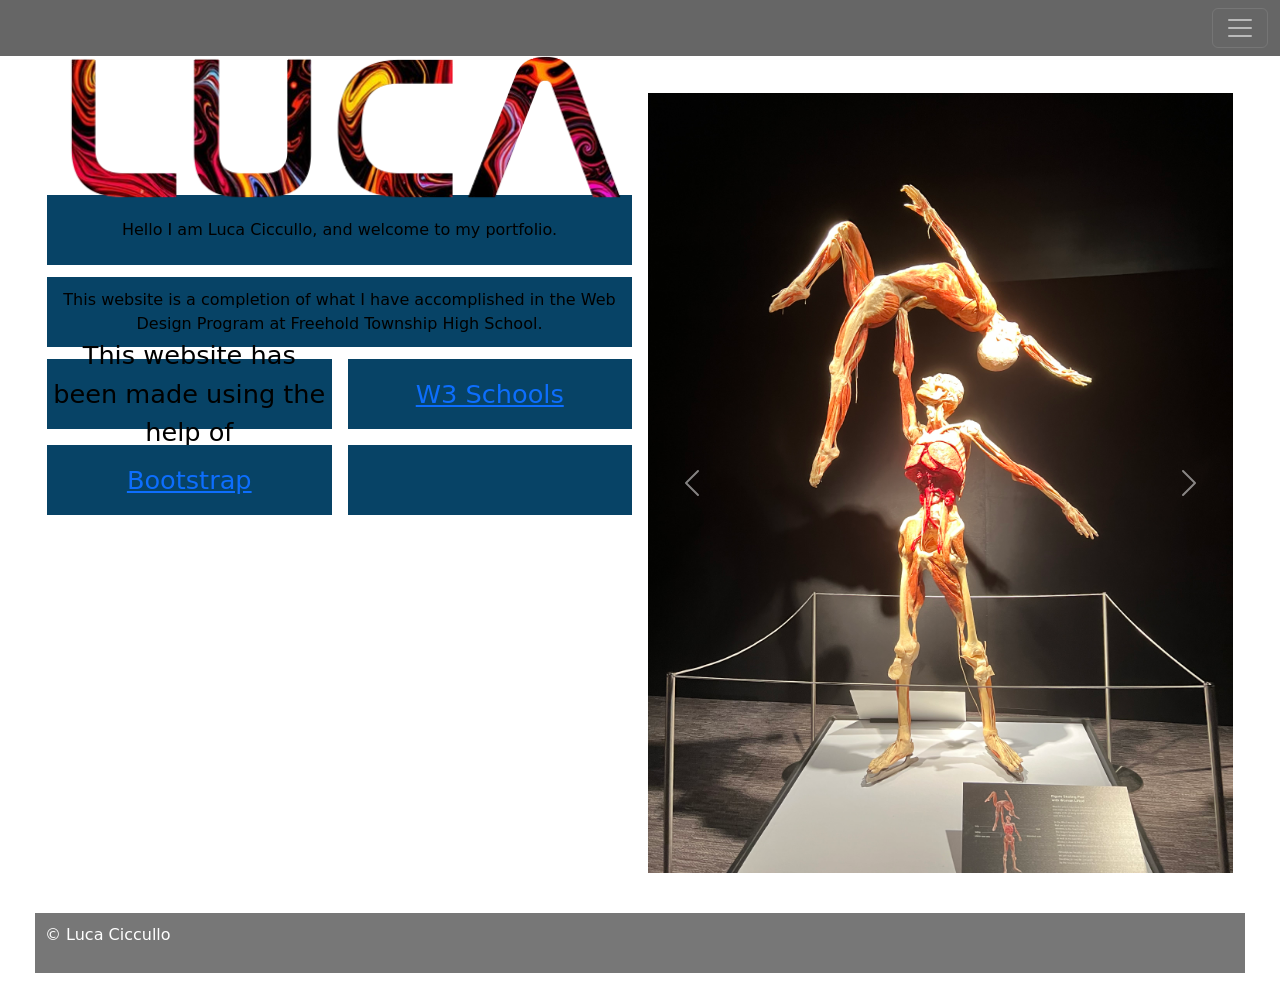
<file: index.html>
<!DOCTYPE html>
<html>
<head>
<title>Portfolio</title>
<meta charset="utf-8">
    <meta name="viewport" content="width=device-width, initial-scale=1">
    <title>Luca Ciccullo Portfolio</title>
	<link rel="stylesheet" href="style.css" />
   <link href="https://cdn.jsdelivr.net/npm/bootstrap@5.3.3/dist/css/bootstrap.min.css" rel="stylesheet">
  <script src="https://cdn.jsdelivr.net/npm/bootstrap@5.3.3/dist/js/bootstrap.bundle.min.js"></script>

</head>
  <body>
    <script src="https://cdn.jsdelivr.net/npm/bootstrap@5.2.3/dist/js/bootstrap.bundle.min.js" integrity="sha384-kenU1KFdBIe4zVF0s0G1M5b4hcpxyD9F7jL+jjXkk+Q2h455rYXK/7HAuoJl+0I4" crossorigin="anonymous"></script>
  



  <nav class="navbar navbar-dark bg-custom fixed-top">
  <div class="container-fluid">
    <a class="navbar-brand" href="#"></a>
    <button class="navbar-toggler" type="button" data-bs-toggle="offcanvas" data-bs-target="#offcanvasDarkNavbar" aria-controls="offcanvasDarkNavbar">
      <span class="navbar-toggler-icon"></span>
    </button>
    <div class="offcanvas offcanvas-end text-bg-dark" tabindex="-1" id="offcanvasDarkNavbar" aria-labelledby="offcanvasDarkNavbarLabel">
      <div class="offcanvas-header">
        <h5 class="offcanvas-title" id="offcanvasDarkNavbarLabel">Menu</h5>
        <button type="button" class="btn-close btn-close-white" data-bs-dismiss="offcanvas" aria-label="Close"></button>
      </div>
      <div class="offcanvas-body">
        <ul class="navbar-nav justify-content-end flex-grow-1 pe-3">
          <li class="nav-item">
            <a class="nav-link active" aria-current="page" href="index.html">Home</a>
          </li>
          <li class="nav-item">
            <a class="nav-link active" aria-current="page" href="page1.html">About Me</a>
          </li>
          <li class="nav-item">
            <a class="nav-link active" aria-current="page" href="page2.html">Project Portfolio</a>
          </li>
          <li class="nav-item">
            <a class="nav-link active" aria-current="page" href="page3.html">Resume/Contact Me</a>
          </li>
         

      </div>
    </div>
  </div>
  </nav>
<div style="margin-top: 58px;">


  <div class="container-fluid">

    <div class="row g-3">

      <!-- LEFT SIDE -->
      <div class="col-lg-6">

        <!-- Logo -->
        <div class="box-logo logo-box">
          <img src="img/Screenshot_2026-04-24_123032-removebg-preview.png" class="img-fluid w-30">
        </div>

        <!-- Large Info -->
        <div class="box info-large">
          Hello I am Luca Ciccullo, and welcome to my portfolio.                                                                                                                                                                                                                           
        </div>

        <!-- Large Info -->
        <div class="box info-large">
          This website is a completion of what I have accomplished in the Web Design Program at Freehold Township High School.
        </div>

        <!-- Small Grid -->
        <div class="row g-3">

          <div class="col-6">
            <div class="box info-small">
              This website has been made using the help of
            </div>
          </div>

          <div class="col-6">
            <div class="box info-small">
              <a href="https://www.w3schools.com/html/default.asp">W3 Schools</a>
            </div>
          </div>

          <div class="col-6">
            <div class="box info-small">
              <a href="https://getbootstrap.com/docs/5.2/getting-started/introduction/">Bootstrap</a>
            </div>
          </div>

          <div class="col-6">
            <div class="box info-small">
              
            </div>
          </div>

        </div>

      </div>

      <!-- RIGHT SIDE -->
      <div class="col-lg-6">

        <div id="mainCarousel" class="carousel slide carousel-wrapper" data-bs-ride="carousel">

          <div class="carousel-inner">

            <div class="carousel-item active">
              <img src="img/IMG_1420.jpeg" alt="random picture">
            </div>

            <div class="carousel-item">
              <img src="img/IMG_1466.jpeg" alt="another random picture">
            </div>

            <div class="carousel-item">
              <img src="img/IMG_1207.jpeg" alt="yet another random picture">
            </div>

          </div>

          <!-- Controls -->
          <button class="carousel-control-prev" type="button" data-bs-target="#mainCarousel" data-bs-slide="prev">
            <span class="carousel-control-prev-icon"></span>
          </button>

          <button class="carousel-control-next" type="button" data-bs-target="#mainCarousel" data-bs-slide="next">
            <span class="carousel-control-next-icon"></span>
          </button>

        </div>

      </div>

    </div>

  </div>
</div>
  <!-- Bootstrap JS -->
  <script src="https://cdn.jsdelivr.net/npm/bootstrap@5.3.3/dist/js/bootstrap.bundle.min.js"></script>

 <footer>
    <p> &copy; Luca Ciccullo</p>
  </footer>
  </body>
</html>
</file>
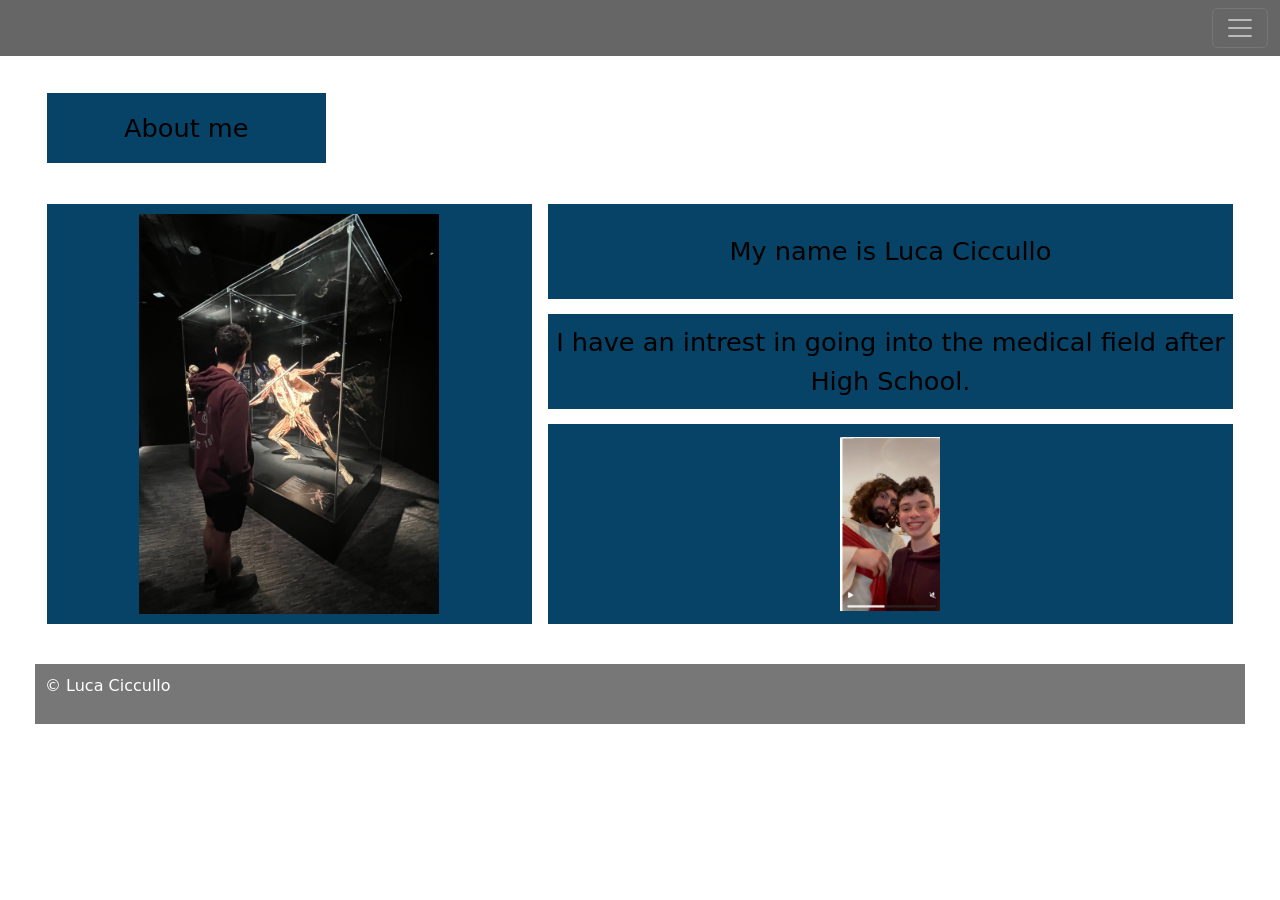
<file: page1.html>
<!DOCTYPE html>
<html>
<head>
<title>Portfolio</title>
<meta charset="utf-8">
    <meta name="viewport" content="width=device-width, initial-scale=1">
    <title>Luca Ciccullo Portfolio</title>
	<link rel="stylesheet" href="style.css" />
   <link href="https://cdn.jsdelivr.net/npm/bootstrap@5.3.3/dist/css/bootstrap.min.css" rel="stylesheet">
  <script src="https://cdn.jsdelivr.net/npm/bootstrap@5.3.3/dist/js/bootstrap.bundle.min.js"></script>

</head>
  <body>
    <script src="https://cdn.jsdelivr.net/npm/bootstrap@5.2.3/dist/js/bootstrap.bundle.min.js" integrity="sha384-kenU1KFdBIe4zVF0s0G1M5b4hcpxyD9F7jL+jjXkk+Q2h455rYXK/7HAuoJl+0I4" crossorigin="anonymous"></script>
  
   <nav class="navbar navbar-dark bg-custom fixed-top">
  <div class="container-fluid">
    <a class="navbar-brand" href="#"></a>
    <button class="navbar-toggler" type="button" data-bs-toggle="offcanvas" data-bs-target="#offcanvasDarkNavbar" aria-controls="offcanvasDarkNavbar">
      <span class="navbar-toggler-icon"></span>
    </button>
    <div class="offcanvas offcanvas-end text-bg-dark" tabindex="-1" id="offcanvasDarkNavbar" aria-labelledby="offcanvasDarkNavbarLabel">
      <div class="offcanvas-header">
        <h5 class="offcanvas-title" id="offcanvasDarkNavbarLabel">Menu</h5>
        <button type="button" class="btn-close btn-close-white" data-bs-dismiss="offcanvas" aria-label="Close"></button>
      </div>
      <div class="offcanvas-body">
        <ul class="navbar-nav justify-content-end flex-grow-1 pe-3">
          <li class="nav-item">
            <a class="nav-link active" aria-current="page" href="index.html">Home</a>
          </li>
          <li class="nav-item">
            <a class="nav-link active" aria-current="page" href="page1.html">About Me</a>
          </li>
          <li class="nav-item">
            <a class="nav-link active" aria-current="page" href="page2.html">Project Portfolio</a>
          </li>
          <li class="nav-item">
            <a class="nav-link active" aria-current="page" href="page3.html">Resume/Contact Me</a>
          </li>
         

      </div>
    </div>
  </div>
  </nav>
  
    <div class="container-fluid" style="margin-top: 58px;">


    
    <div class="row mb-3">

      <div class="col-lg-3 col-md-4">
        <div class="box about-box">
          About me
        </div>
      </div>

    </div>

    
    <div class="row g-3">

     
      <div class="col-lg-5">

        <div class="box left-box">
        <img src="img/5606CC1D-6A93-4F32-8BAA-4DE01FC62580 (1).jpeg" alt="insert random image later" style="width: 300px;">
        </div>

      </div>

      
      <div class="col-lg-7">

        
        <div class="box info-box">
          My name is Luca Ciccullo
        </div>

        
        <div class="box info-box">
          I have an intrest in going into the medical field after High School.
        </div>

        
        <div class="box bottom-box">
          <img src="img/IMG_1207.jpeg" alt="insert random image" style="width: 100px;">
        </div>

      </div>

    </div>

  </div>

 <footer>
    <p> &copy; Luca Ciccullo</p>
  </footer>




  
  </body>
</html>
</file>
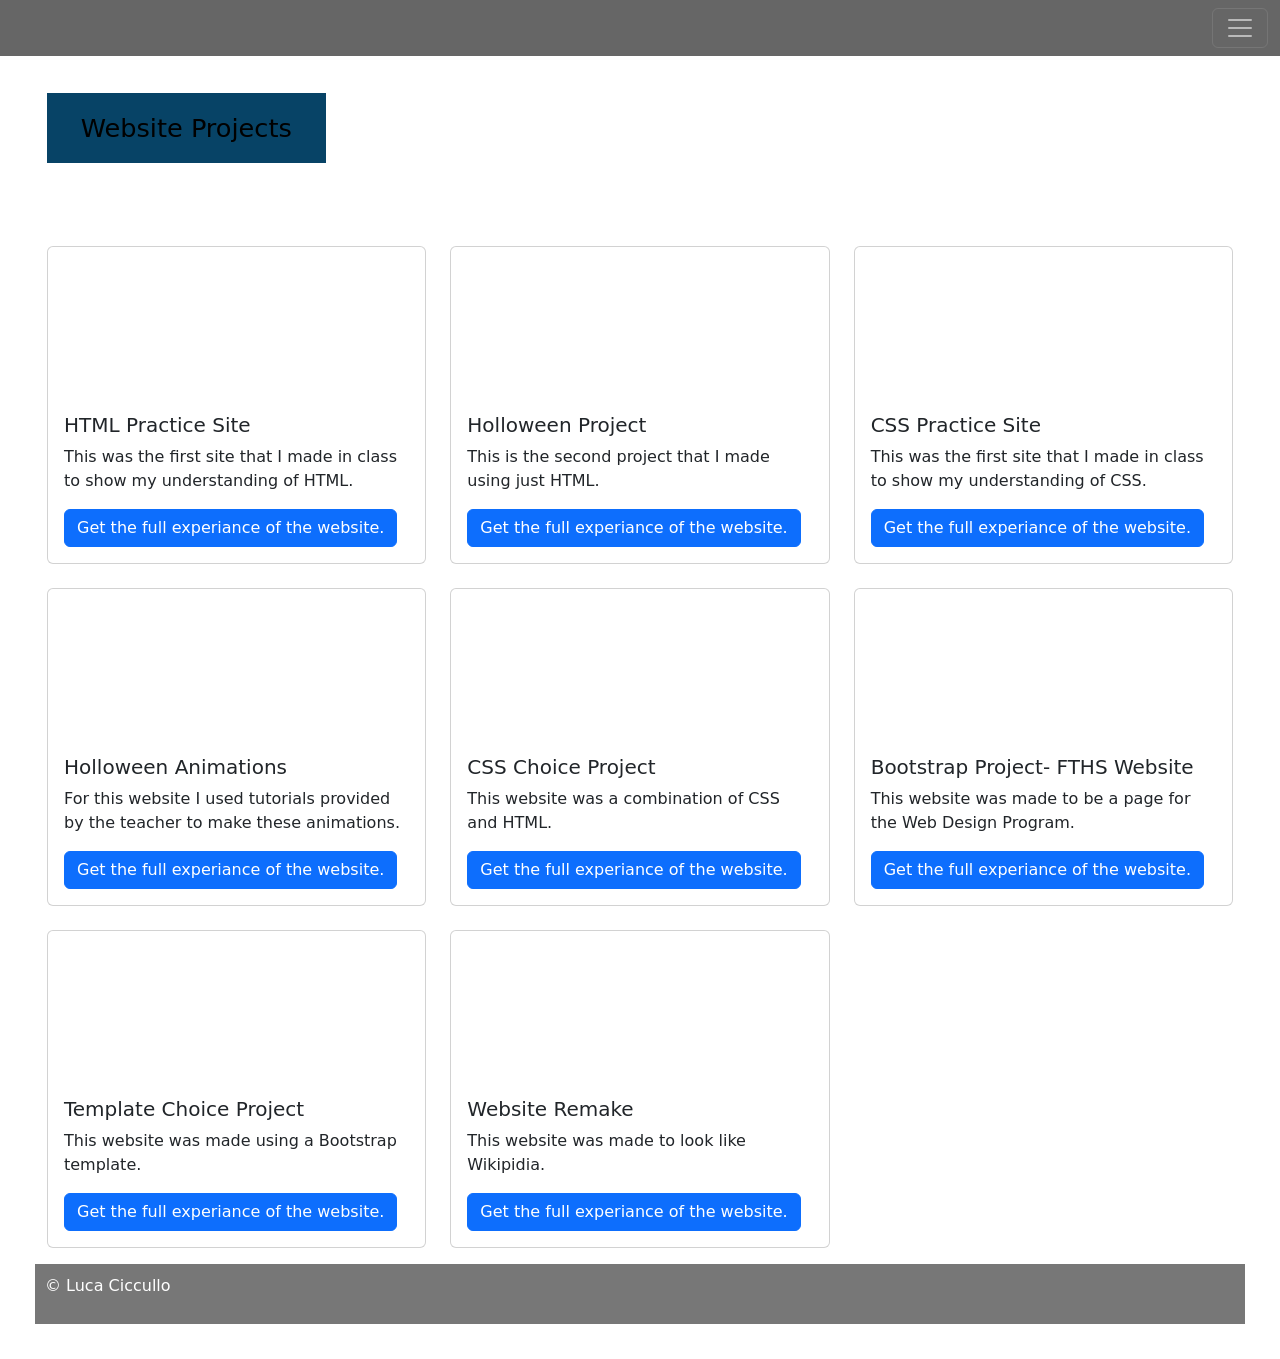
<file: page2.html>
<!DOCTYPE html>
<html>
<head>
<title>Portfolio</title>
<meta charset="utf-8">
    <meta name="viewport" content="width=device-width, initial-scale=1">
    <title>Luca Ciccullo Portfolio</title>
	<link rel="stylesheet" href="style.css" />
   <link href="https://cdn.jsdelivr.net/npm/bootstrap@5.3.3/dist/css/bootstrap.min.css" rel="stylesheet">
  <script src="https://cdn.jsdelivr.net/npm/bootstrap@5.3.3/dist/js/bootstrap.bundle.min.js"></script>

</head>
  <body>
    <script src="https://cdn.jsdelivr.net/npm/bootstrap@5.2.3/dist/js/bootstrap.bundle.min.js" integrity="sha384-kenU1KFdBIe4zVF0s0G1M5b4hcpxyD9F7jL+jjXkk+Q2h455rYXK/7HAuoJl+0I4" crossorigin="anonymous"></script>
  
   <nav class="navbar navbar-dark bg-custom fixed-top">
  <div class="container-fluid">
    <a class="navbar-brand" href="#"></a>
    <button class="navbar-toggler" type="button" data-bs-toggle="offcanvas" data-bs-target="#offcanvasDarkNavbar" aria-controls="offcanvasDarkNavbar">
      <span class="navbar-toggler-icon"></span>
    </button>
    <div class="offcanvas offcanvas-end text-bg-dark" tabindex="-1" id="offcanvasDarkNavbar" aria-labelledby="offcanvasDarkNavbarLabel">
      <div class="offcanvas-header">
        <h5 class="offcanvas-title" id="offcanvasDarkNavbarLabel">Menu</h5>
        <button type="button" class="btn-close btn-close-white" data-bs-dismiss="offcanvas" aria-label="Close"></button>
      </div>
      <div class="offcanvas-body">
        <ul class="navbar-nav justify-content-end flex-grow-1 pe-3">
          <li class="nav-item">
            <a class="nav-link active" aria-current="page" href="index.html">Home</a>
          </li>
          <li class="nav-item">
            <a class="nav-link active" aria-current="page" href="page1.html">About Me</a>
          </li>
          <li class="nav-item">
            <a class="nav-link active" aria-current="page" href="page2.html">Project Portfolio</a>
          </li>
          <li class="nav-item">
            <a class="nav-link active" aria-current="page" href="page3.html">Resume/Contact Me</a>
          </li>
         

      </div>
    </div>
  </div>
  </nav>

<div class="container-fluid" style="margin-top: 58px;">


    
    <div class="row mb-3">

      <div class="col-lg-3 col-md-4">
        <div class="box about-box">
          Website Projects
        </div>
      </div>

    </div>
</div>

<div class="container-fluid margin1">

  <div class="row row-cols-1 row-cols-md-3 g-4" style="height: 50rem;">
  <div class="col">
    <div class="card">
      <iframe src="https://228lciccullo-cell.github.io/practice1/?authuser=0" title="description" class="card-img-top"></iframe>
      <div class="card-body">
        <h5 class="card-title">HTML Practice Site</h5>
        <p class="card-text">This was the first site that I made in class to show my understanding of HTML.</p>
        <a href="https://228lciccullo-cell.github.io/practice1/?authuser=0" class="btn btn-primary">Get the full experiance of the website.</a>
      </div>
    </div>
  </div>

  <div class="col">
    <div class="card">
      <iframe src="https://228lciccullo-cell.github.io/holloween/?authuser=0" title="description" class="card-img-top"></iframe>
      <div class="card-body">
        <h5 class="card-title">Holloween Project </h5>
        <p class="card-text">This is the second project that I made using just HTML.</p>
        <a href="https://228lciccullo-cell.github.io/holloween/?authuser=0" class="btn btn-primary">Get the full experiance of the website.</a>
      </div>
    </div>
  </div>

  <div class="col">
    <div class="card">
      <iframe src="https://228lciccullo-cell.github.io/css_practice/?authuser=0" title="description" class="card-img-top"></iframe>
      <div class="card-body">
        <h5 class="card-title">CSS Practice Site</h5>
        <p class="card-text">This was the first site that I made in class to show my understanding of CSS.</p>
        <a href="https://228lciccullo-cell.github.io/css_practice/?authuser=0" class="btn btn-primary">Get the full experiance of the website.</a>
      </div>
    </div>
  </div>

  <div class="col">
    <div class="card">
      <iframe src="https://228lciccullo-cell.github.io/Halloween-CSS-Animations/?authuser=0" title="description" class="card-img-top"></iframe>
      <div class="card-body">
        <h5 class="card-title">Holloween Animations</h5>
        <p class="card-text">For this website I used tutorials provided by the teacher to make these animations.</p>
        <a href="https://228lciccullo-cell.github.io/Halloween-CSS-Animations/?authuser=0" class="btn btn-primary">Get the full experiance of the website.</a>
      </div>
    </div>
  </div>
  
  <div class="col">
    <div class="card">
      <iframe src="https://228lciccullo-cell.github.io/css-choice-project/?authuser=0" title="description" class="card-img-top"></iframe>
      <div class="card-body">
        <h5 class="card-title">CSS Choice Project</h5>
        <p class="card-text">This website was a combination of CSS and HTML.</p>
        <a href="https://228lciccullo-cell.github.io/css-choice-project/?authuser=0" class="btn btn-primary">Get the full experiance of the website.</a>
      </div>
    </div>
  </div>

  <div class="col">
    <div class="card">
      <iframe src="https://228lciccullo-cell.github.io/bootstrap-project/?authuser=0" title="description" class="card-img-top"></iframe>
      <div class="card-body">
        <h5 class="card-title">Bootstrap Project- FTHS Website </h5>
        <p class="card-text">This website was made to be a page for the Web Design Program.</p>
        <a href="https://228lciccullo-cell.github.io/bootstrap-project/?authuser=0" class="btn btn-primary">Get the full experiance of the website.</a>
      </div>
    </div>
  </div>

  <div class="col">
    <div class="card">
      <iframe src="https://228lciccullo-cell.github.io/template-practice-the-right-way/?authuser=0" title="description" class="card-img-top"></iframe>
      <div class="card-body">
        <h5 class="card-title">Template Choice Project</h5>
        <p class="card-text">This website was made using a Bootstrap template.</p>
        <a href="https://228lciccullo-cell.github.io/template-practice-the-right-way/?authuser=0" class="btn btn-primary">Get the full experiance of the website.</a>
      </div>
    </div>
  </div>

    <div class="col">
    <div class="card">
      <iframe src="https://228lciccullo-cell.github.io/website-remake/" title="description" class="card-img-top"></iframe>
      <div class="card-body">
        <h5 class="card-title">Website Remake</h5>
        <p class="card-text">This website was made to look like Wikipidia.</p>
        <a href="https://228lciccullo-cell.github.io/website-remake/" class="btn btn-primary">Get the full experiance of the website.</a>
      </div>
    </div>
  </div>
  
<!-- template for future projects 

  <div class="col">
    <div class="card">
      <img src="..." class="card-img-top" alt="...">
      <div class="card-body">
        <h5 class="card-title">Card title</h5>
        <p class="card-text">This is a longer card with supporting text below as a natural lead-in to additional content. This content is a little bit longer.</p>
        `<a href="#" class="btn btn-primary">Go somewhere</a>
      </div>
    </div>
  </div>

 -->
  
</div>
</div>

 <footer style="margin-top: 20%;"
    <p> &copy; Luca Ciccullo</p>
  </footer>



  
  </body>
</html>
</file>
<file: style.css>
.bg-custom {
    background-color: #666;
}

.bg-custom2 {
    background-color: #111111;
}

   body{
      background:#ececec;
      min-height:100vh;
      padding:35px;
      font-family:Arial, Helvetica, sans-serif;
    }

    /* Shared Box Styling */
    .box{
      background:#074366;
      display:flex;
      align-items:center;
      justify-content:center;
      text-align:center;
      color:black;

      /* Responsive text */
      font-size:clamp(12px, 2vw, 28px);

      width:100%;
      overflow:visible;
    }

    .box-logo{
      
      display:flex;
      align-items:center;
      justify-content:center;
      text-align:center;
      margin-bottom: 10px;

      /* Responsive text */
      font-size:clamp(12px, 2vw, 28px);

      width:100%;
      overflow:visible;
    }


    .logo-box{
      height:90px;
      margin-bottom:12px;
    }

    .info-large{
      height:70px;
      margin-bottom:12px;
      font-size: medium;
    }

    .info-small{
      height:70px;
    }

    /* Right Carousel Box */
    .carousel-wrapper{
      height:324px;
      width:100%;
      background:#d9d9d9;
      overflow:hidden;
    }

    .carousel,
    .carousel-inner,
    .carousel-item{
      height:100%;
    }

    .carousel-item img{
      width:100%;
      height:100%;
      object-fit:cover;
    }

    /* Top Right Button */
    .top-button{
      position:absolute;
      top:12px;
      right:12px;
      border:none;
      border-radius:20px;
      padding:6px 14px;
      background:#cfcfcf;

      font-size:clamp(10px, 1vw, 14px);
    }

    .img-fluid{
        max-width: 90%;
        height: auto;
        
    }

.about-box{
      height:70px;
      max-width:350px;
      margin-bottom:25px;
    }

    /* LEFT BOX */
    .left-box{
      height:420px;
    }

    /* Right Small Info Boxes */
    .info-box{
      height:95px;
      margin-bottom:15px;
    }

    /* Bottom Right Large Box */
    .bottom-box{
      height:200px;
    }

.margin1{
 
  margin-top: 58px;
  
}

footer {
  background-color: #777;
  padding: 10px;
  text-align: left;
  color: white;
  margin-top: 40px;
}
</file>
